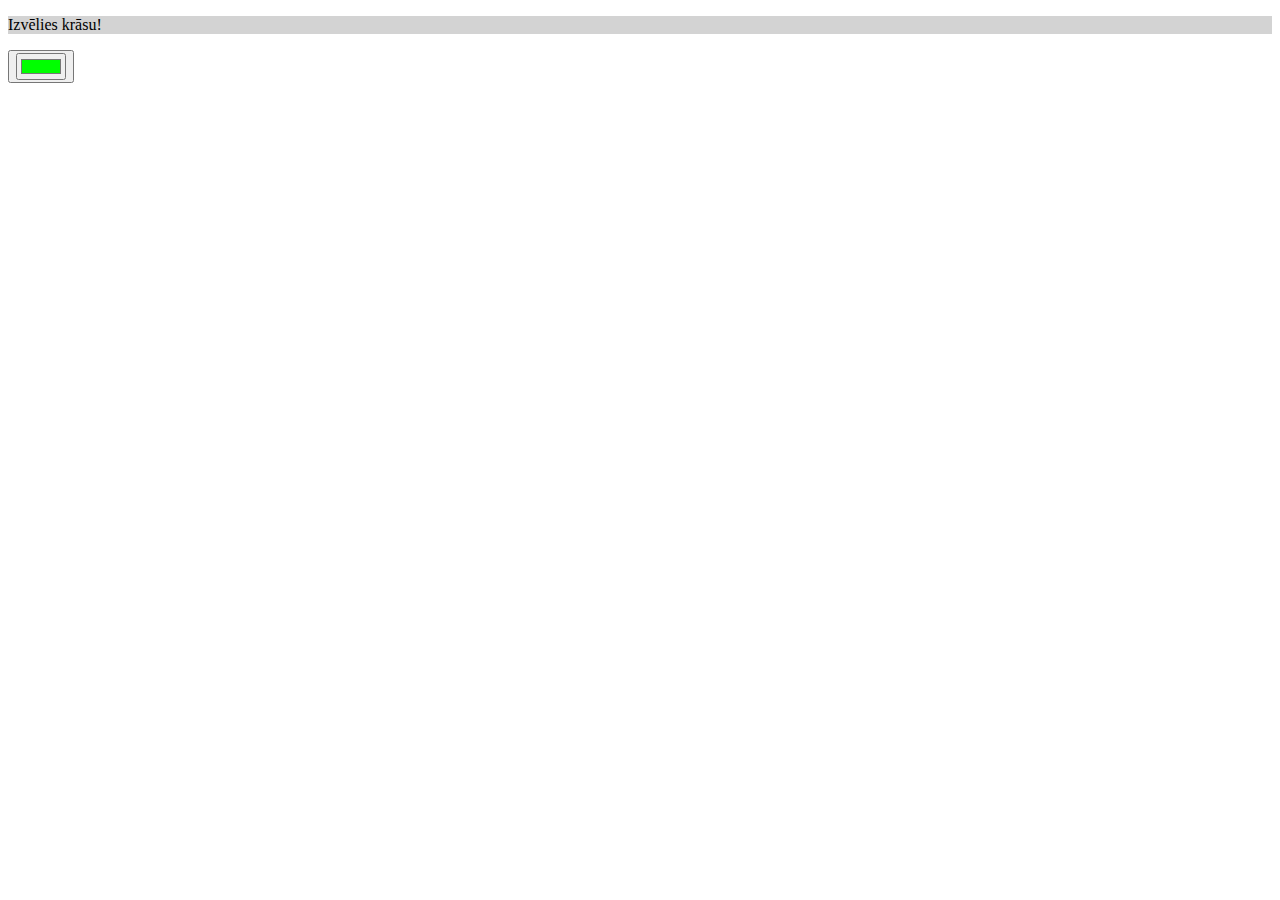
<file: public_html/citaLapa.html>
<!DOCTYPE html>
<html>
<head>
    <meta charset="UTF-8">
    <title>Formas</title>
    <script>
    function krasot(){
        var kr=document.getElementById("krasa").value;
        document.getElementById("fons").style="background-color:"+kr;
    }
    </script>
</head>
<body>
<form>
    <div id="fons" style="background-color:lightgrey"><p id="demo"> Izvēlies krāsu!</p></div>
    <button type="button" onclick="document.getElementById('demo').innerHTML = 'Krāsa nomainīta'">
        <input type="color" id="krasa" value="#00ff00" onclick="krasot();"></button>
</form>
</body>
</html>
</file>
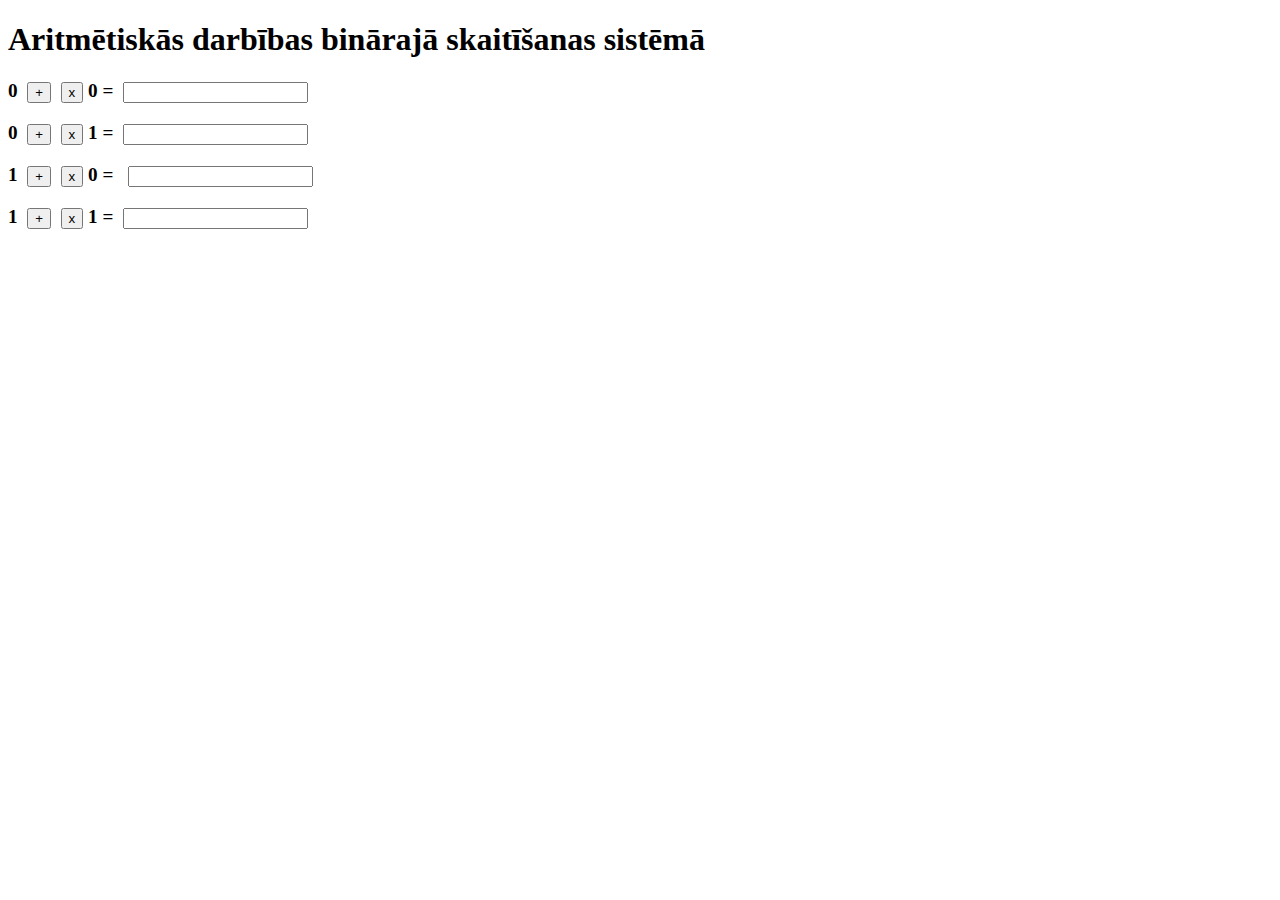
<file: public_html/darbibas.html>
<!DOCTYPE html>
<html><head>
<meta charset="utf-8" >
<title>Aritmētiskās darbības binārajā skaitīšanas sistēmā</title>
<style>
    p{
        font-weight: bold;
        font-size: 120%;
    }
</style>
</head><body>
<h1>Aritmētiskās darbības binārajā skaitīšanas sistēmā</h1>
<form method="post" name="darbibas">
<p>0&nbsp;
<input onclick="rez00.value=0" name="plus00" value="+" type="button">&nbsp;
<input onclick="rez00.value=0" name="reiz00" value="x" type="button"> 0 =&nbsp;
<input name="rez00">
</p>
<p>0&nbsp;
<input onclick="rez01.value=1" name="plus01" value="+" type="button">&nbsp;
<input onclick="rez01.value=0" name="reiz01" value="x" type="button"> 1 =&nbsp;
<input name="rez01">
</p>
<p>1&nbsp;
<input onclick="rez10.value=1" name="plus10" value="+" type="button">&nbsp;
<input onclick="rez10.value=0" name="reiz10" value="x" type="button"> 0 =&nbsp;
&nbsp;<input name="rez10">
</p>
<p>1&nbsp;
<input onclick="rez11.value=2" name="plus11" value="+" type="button">&nbsp;
<input onclick="rez11.value=1" name="reiz11" value="x" type="button"> 1 =&nbsp;
<input name="rez11">
</p>
</form>
</body></html>
</file>
